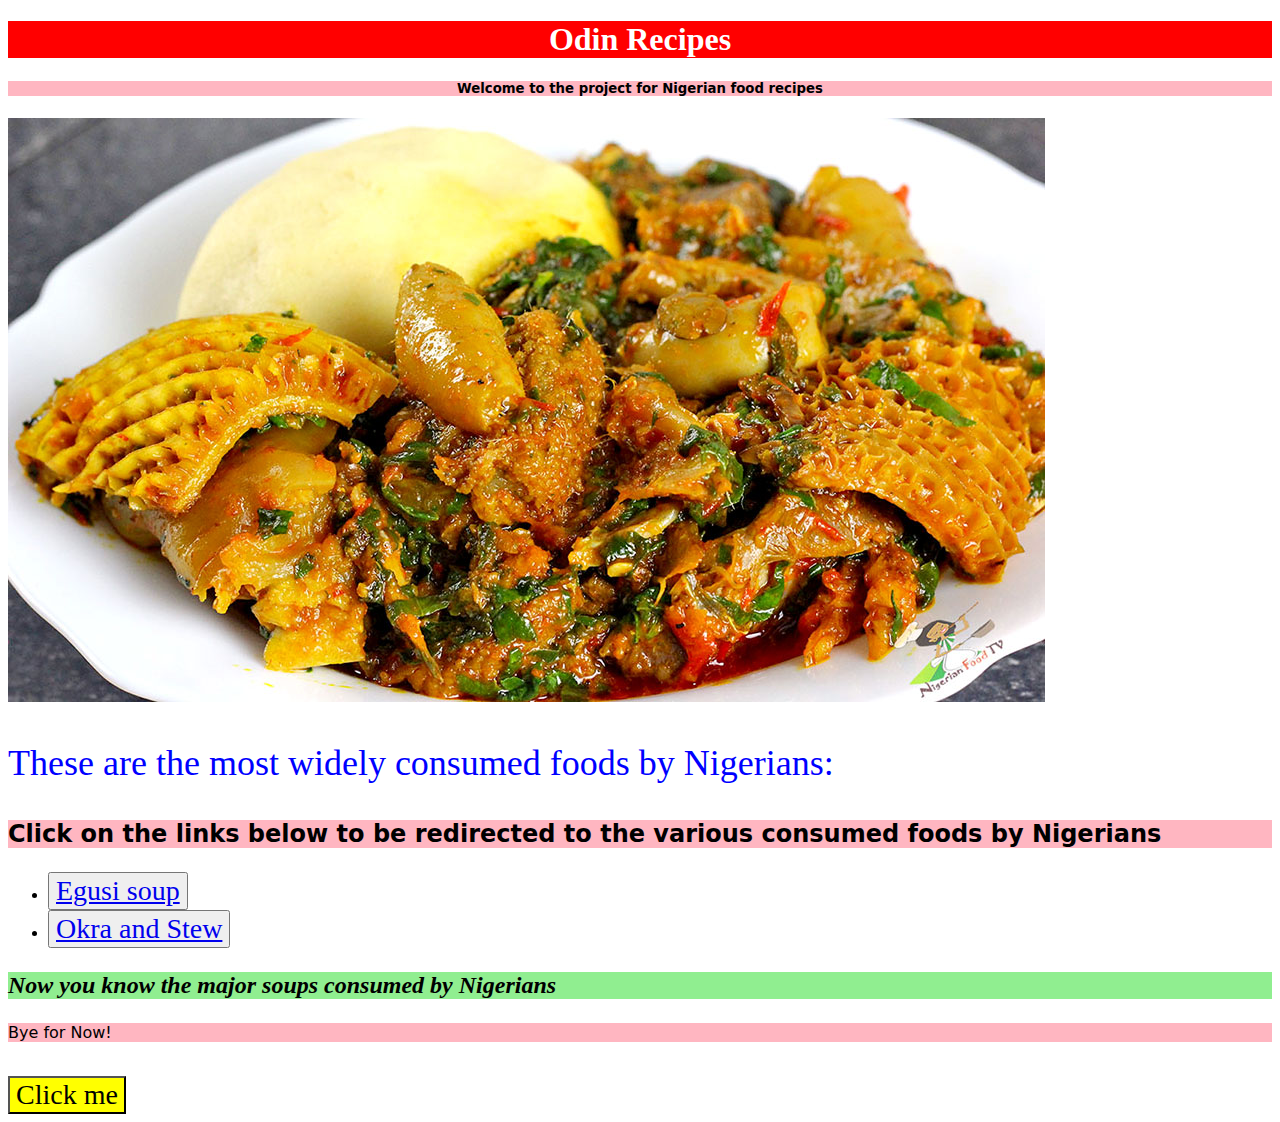
<file: index.html>
<!DOCTYPE html>
<html lang="en">

<head>
    <meta charset="UTF-8">
    <title>Recipe-project</title>
    <link rel="stylesheet" href="styles.css">
</head>

<body>

    <h1>Odin Recipes</h1>
    <div class="number">
    <h5 style="text-align:center;">Welcome to the project for Nigerian food recipes</h5>
    </div>
    <img src="images/EFO-RIRO.jpg" alt="Efo-riro soup">
    <div id="number2">
    <p> 
   These are the most widely consumed foods by Nigerians:
    </p>
    </div>

   <p class="number adjust-font-size">
        <strong>Click on the links below to be redirected to the various consumed foods by Nigerians</strong>
    </p> 
        <ul>  
            <li>
            <button class="soup"><a href="foods/egusi-soup.html">Egusi soup</a></button> </li>
           <li>
            <button class="slimy"><a href="foods/okro-and-stew.html">Okra and Stew</a></button></li>
        </ul>
    <div id="number4" class="adjust-font-size">
        <p>
            <em>Now you know the major soups consumed by Nigerians</em>
        </p>
    </div>
    <p class="number">
        Bye for Now!
        </p>
        <br>
        <button class="inverted">Click me</button>
</body>

</html>
</file>
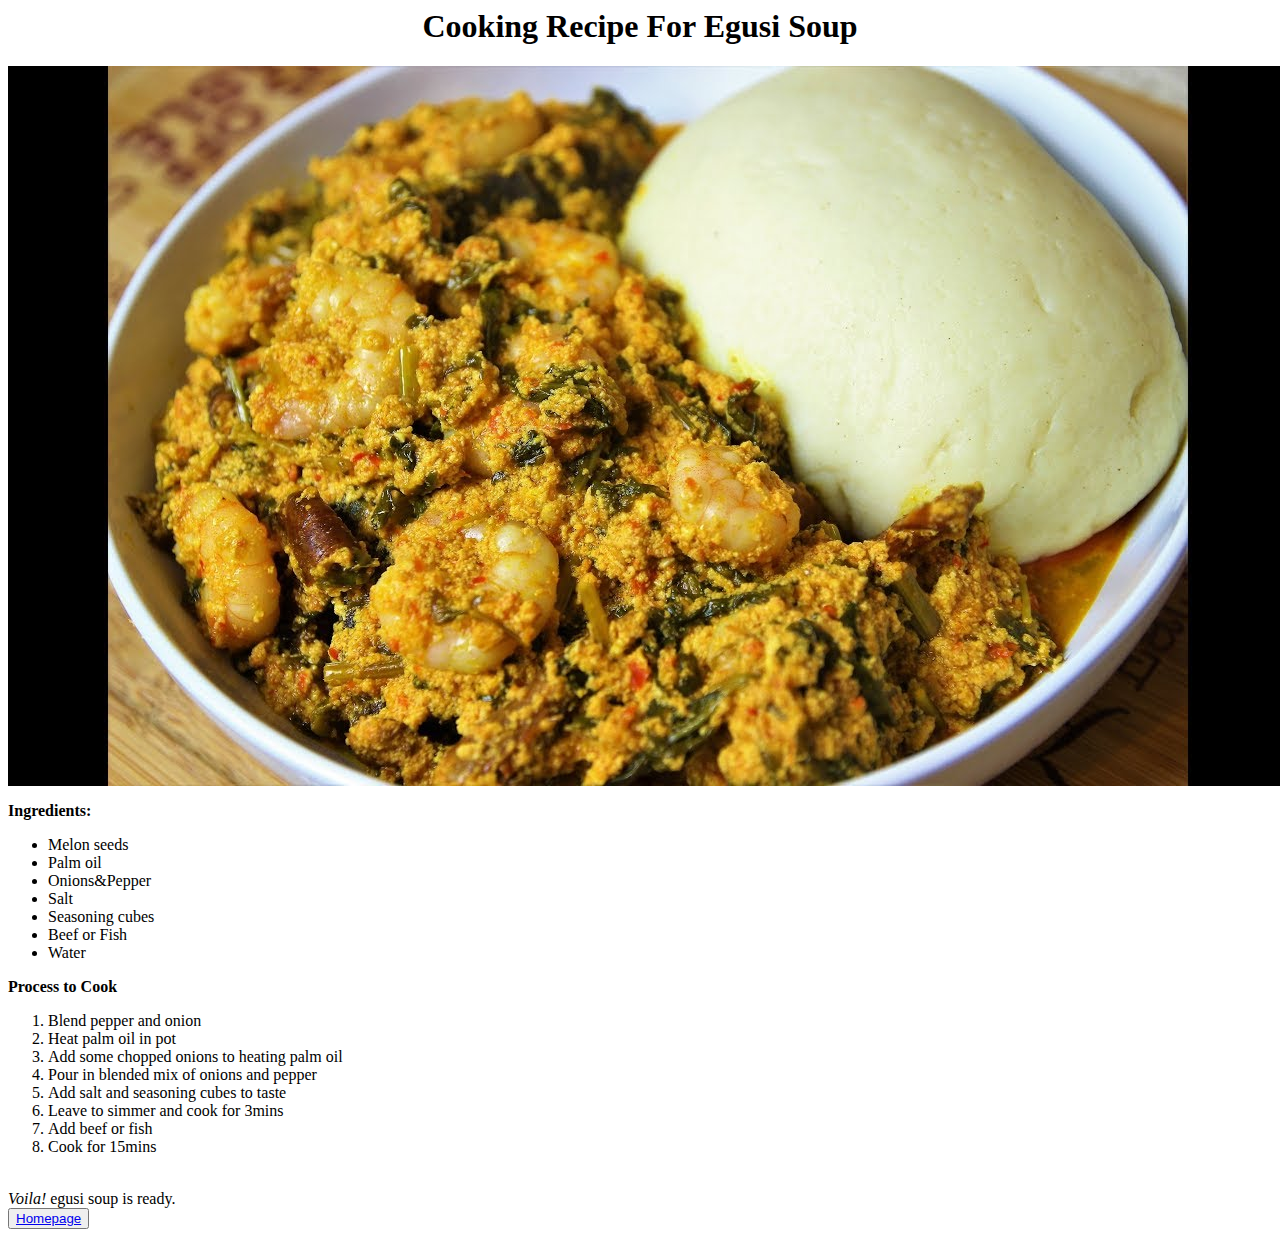
<file: foods/egusi-soup.html>
<!DOCTYPE>
<html lang="en"> 

<head>
    <meta charset="UTF-8"
</head>

<body>
<h1 style="text-align:center;"> Cooking Recipe For Egusi Soup</h1>
<img src="../images/egusi.jpg" alt="Egusi soup">

<p> 
    <strong>Ingredients:</strong>
<br>
<ul>
<li>Melon seeds</li>
<li>Palm oil</li>
<li>Onions&Pepper</li>
<li>Salt</li>
<li>Seasoning cubes</li>
<li>Beef or Fish</li>
<li>Water</li>
</ul>
</p>

<p>
    <strong>Process to Cook</strong>
    <br>
    <ol>
        <li>Blend pepper and onion</li>
        <li>Heat palm oil in pot</li>
        <li>Add some chopped onions to heating palm oil</li>
        <li>Pour in blended mix of onions and pepper</li>
        <li>Add salt and seasoning cubes to taste</li>
        <li>Leave to simmer and cook for 3mins</li>
        <li>Add beef or fish</li>
        <li>Cook for 15mins</li>
    </ol>
    <br>
    <em>Voila!</em> egusi soup is ready.
    <br>
    <button>
    <a href="../index.html">Homepage</a></button>
</p>

</body>
</html>
</file>
<file: styles.css>
/* styles.css */

h1{
    color: white;
    background-color: red;
    font-size: 32px;
    text-align: center;
    font-weight: bold;
}

.number{
    background-color: lightpink;
     font-family: Verdana, "DejaVu Sans", sans-serif;
}


.adjust-font-size{
    font-size: 24px;
}

#number2{
    color: blue;
    font-size: 36px;
}

#number4{
    background-color: lightgreen;
    font-weight: bold;
}

.soup,
.slimy,
.inverted{
font-size: 28px;
font-family: Helvitica, 'Times New Roman', sans-serif;
}

.inverted{
    background-color: yellow;
}
</file>
